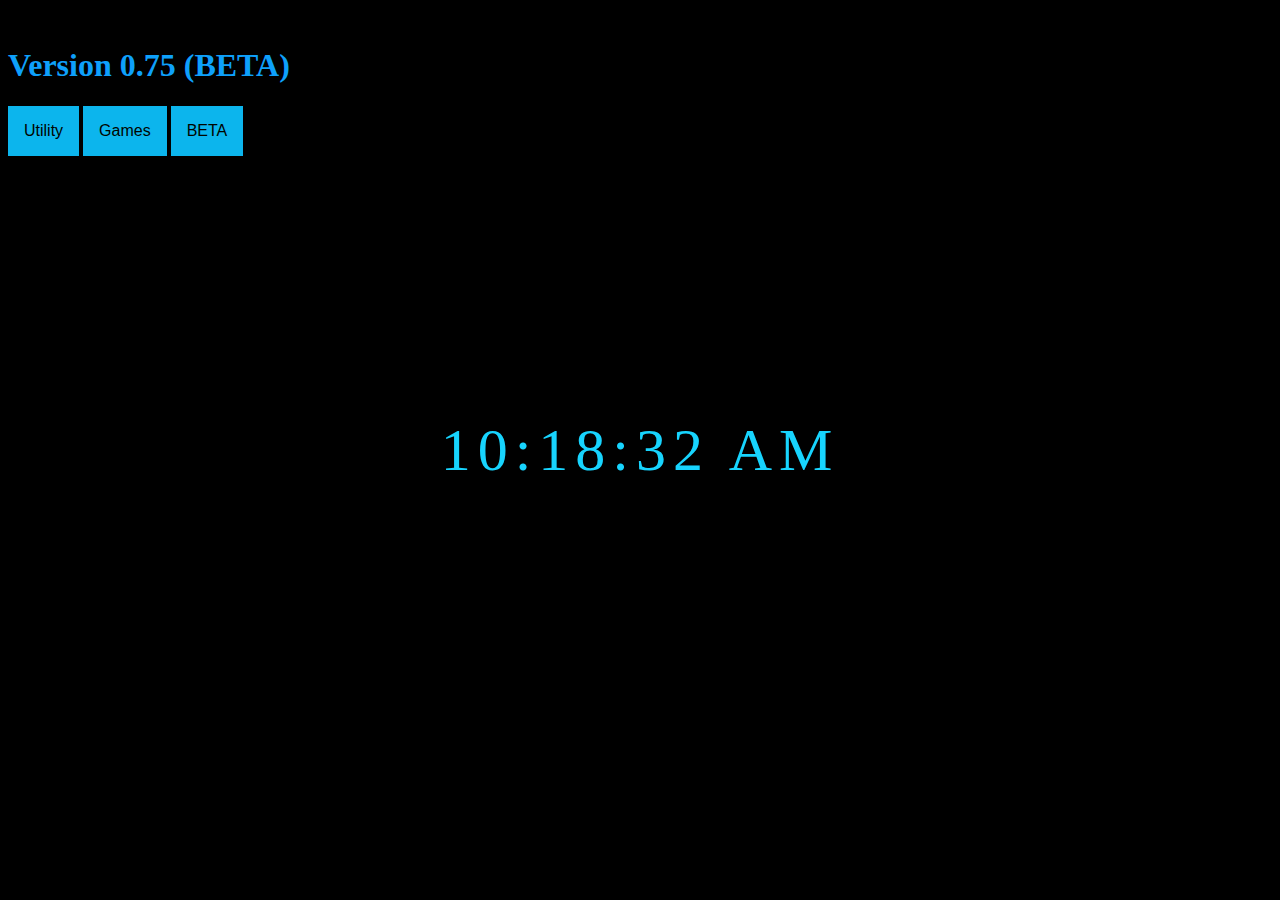
<file: index.html>
<!DOCTYPE html>
<html>
  <head>
    <meta charset="utf-8">
    <meta name="viewport" content="width=device-width">
    <title>GameBrosGames</title>
    <link href="style.css" rel="stylesheet" type="text/css" />
  </head>
      <link rel="shortcut icon" type="image/jpg" href= 
            <h1> Game Bros Games</h1>
<h1>Version 0.75 (BETA)</h1> 
  
<body>
<div class="dropdown">
  <button class="dropbtn">Utility</button>
  <div class="dropdown-content">
    
    <button onclick="go('calc.html')">calculator</button>
    <br>
  </br>
    <button onclick="go ('stopwatch.html')">stopwatch</button>
    <br>
  </br>
      <button onclick="go('tip.html')">tip calculator</button>
  </div>
</div>   
<div id="MyClockDisplay" class="clock" onload="showTime()"></div>

  <div class="dropdown">
  <button class="dropbtn">Games</button>
  <div class="dropdown-content">

    <button onclick="go ('hengman.html')">Hangman</button>

  </div>
  </div>
    
    <div class="dropdown">
  <button class="dropbtn">BETA</button>
  <div class="dropdown-content">

    <button onclick="go('color.html')">color game</button>
  <div>
    </head>
  <div>
  </div>
   <body>
     <br>
   </br>
     <div>
     </div>
     </div>

    
    
  </div>
      

    <script src="script.js"></script>
  </body>
</html>
</file>
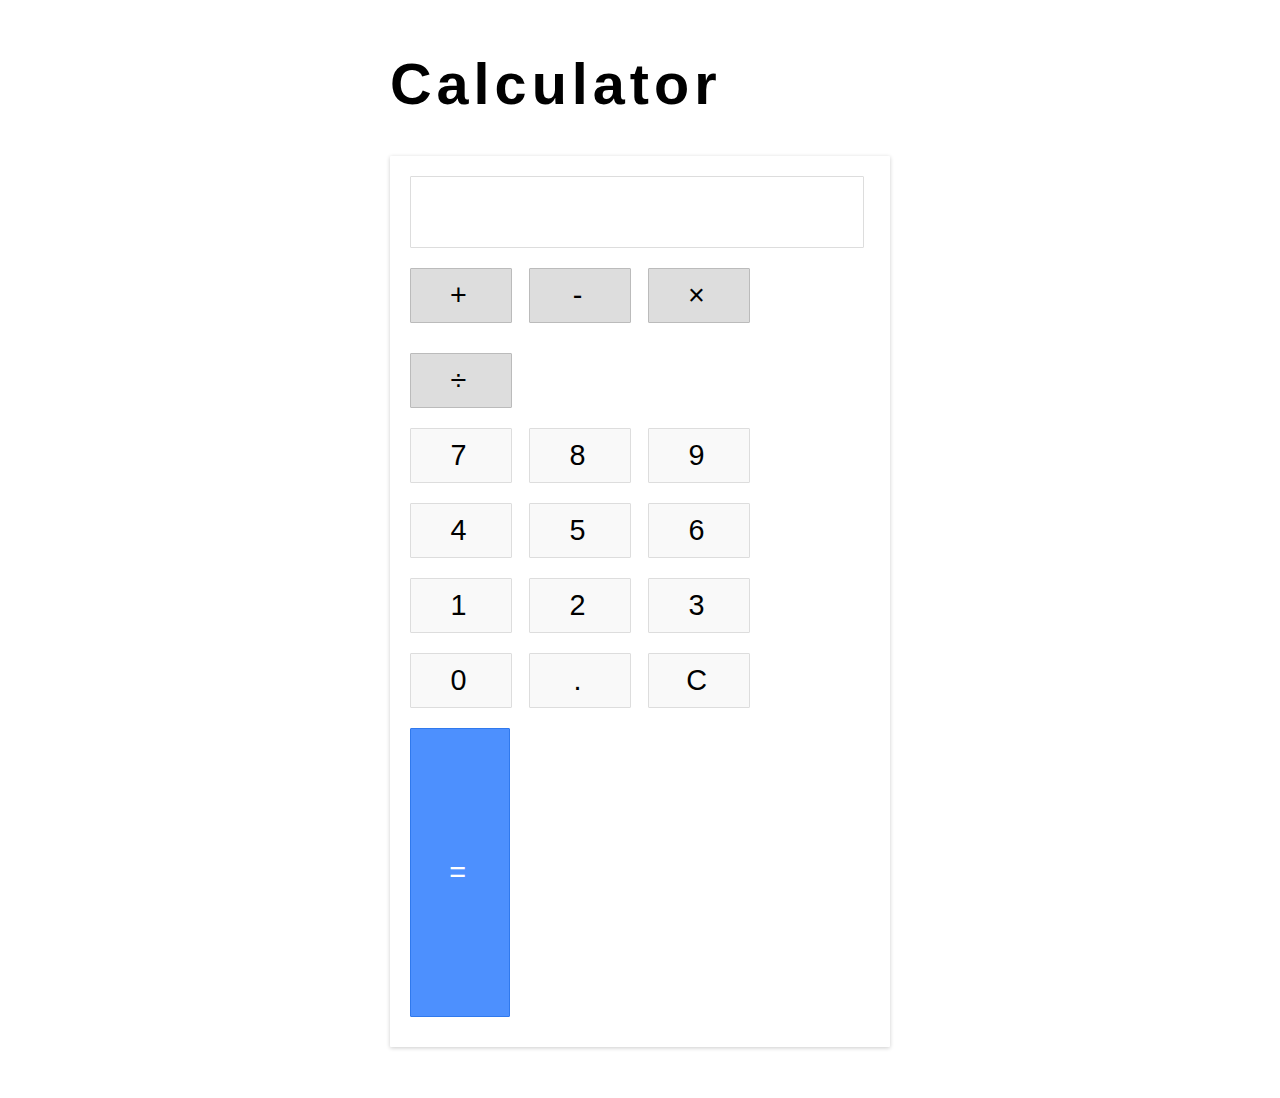
<file: calc.html>
<!DOCTYPE html>
<html>
  <head>
    <meta charset="utf-8">
    <meta name="viewport" content="width=device-width">
    <title>replit</title>
    <link href="calc.css" rel="stylesheet" type="text/css" />
          <link rel="shortcut icon" type="image/jpg" href="https://upload.wikimedia.org/wikipedia/commons/c/cf/Casio_calculator_JS-20WK_in_201901_002.jpg"/>

  </head>
  <h1>Calculator</h1>

  <body>
<div class="calculator">
  <div class="input" id="input"></div>
  <div class="buttons">
    <div class="operators">
      <div>+</div>
      <div>-</div>
      <div>&times;</div>
      <div>&divide;</div>
    </div>
    <div class="leftPanel">
      <div class="numbers">
        <div>7</div>
        <div>8</div>
        <div>9</div>
      </div>
      <div class="numbers">
        <div>4</div>
        <div>5</div>
        <div>6</div>
      </div>
      <div class="numbers">
        <div>1</div>
        <div>2</div>
        <div>3</div>
      </div>
      <div class="numbers">
        <div>0</div>
        <div>.</div>
        <div id="clear">C</div>
      </div>
    </div>
    <div class="equal" id="result">=</div>
  </div>
</div>



    <script src="calc.js"></script>
  </body>
</html>
</file>
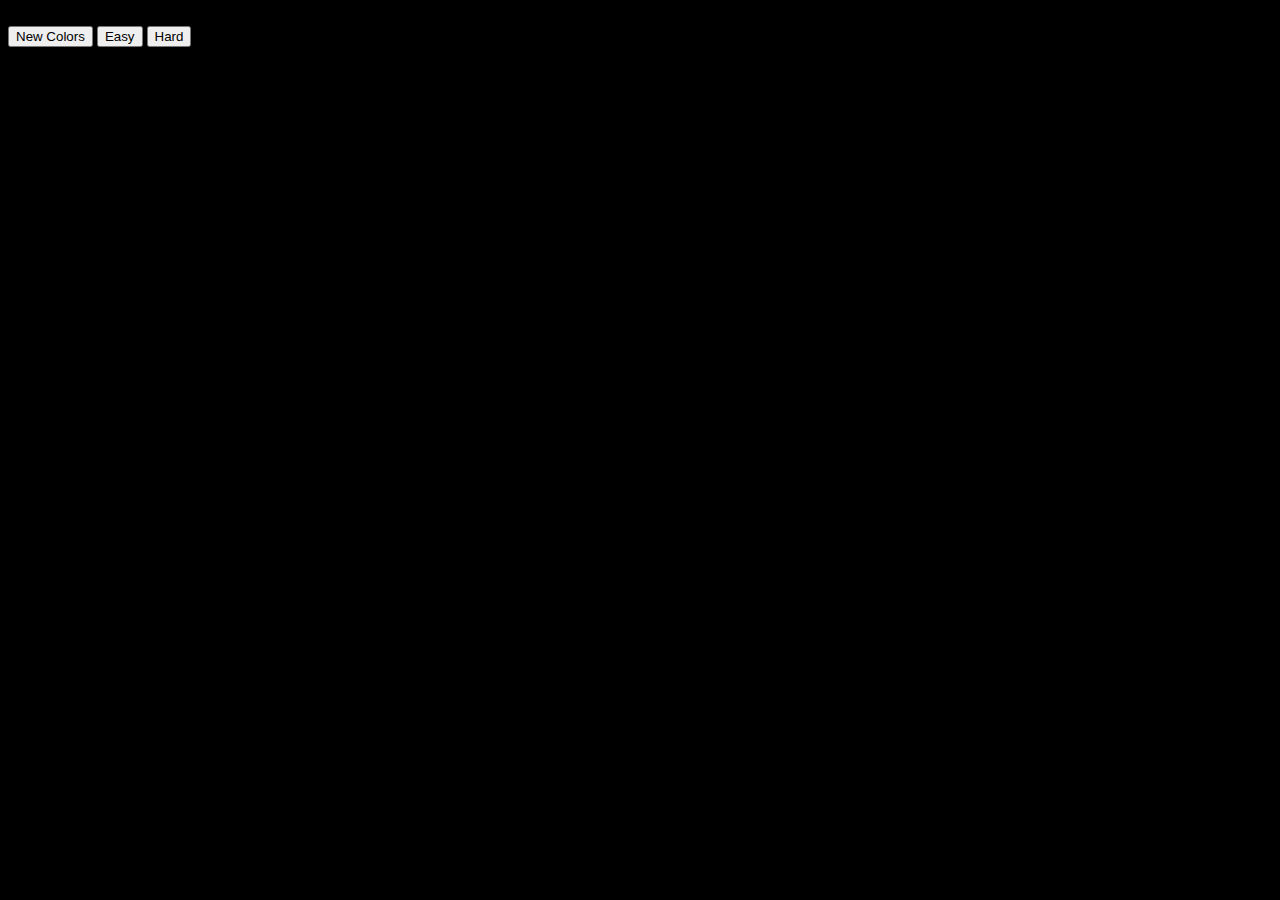
<file: color.html>
<!DOCTYPE html>
<html>
<head>
	<title>Color Game</title>
	<link rel="stylesheet" type="text/css" href="style.css">
	<link href='https://fonts.googleapis.com/css?family=Raleway:300' rel='stylesheet' type='text/css'>	

</head>
              <link rel="shortcut icon" type="image/jpg" href="  https://upload.wikimedia.org/wikipedia/commons/e/e0/Multicolored_tempera_paints.jpg

 https://upload.wikimedia.org/wikipedia/commons/e/e0/Multicolored_tempera_paints.jpg
<body>
	<h1>The Great <span id="color-display">RGB</span> Guessing Game</h1>
	<div id ="stripe">
		<button id="reset">New Colors</button>
		<span id="message"></span>
		<button class="mode">Easy</button>
		<button class="mode selected">Hard</button>
	</div>
	<div id="container">
		<div class="square"></div>
		<div class="square"></div>
		<div class="square"></div>
		<div class="square"></div>
		<div class="square"></div>
		<div class="square"></div>
	</div>

	<script type="text/javascript" src="script.js"></script>
<!-- 	<script type="text/javascript" src="colorGame.js"></script>
 --></body>
</html>
</file>
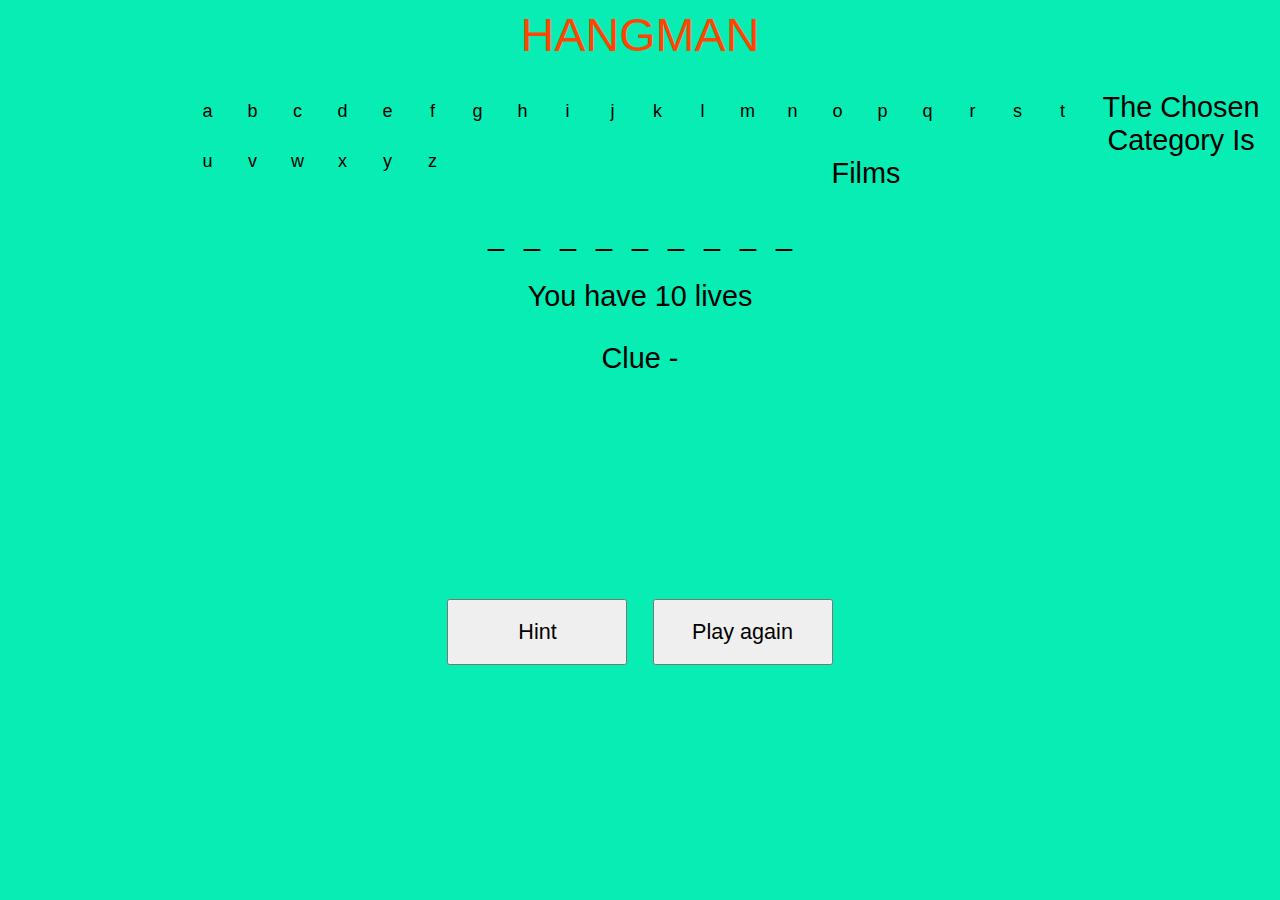
<file: hengman.html>
<!DOCTYPE html>
<html>
  <head>
    <meta charset="utf-8">
    <meta name="viewport" content="width=device-width">
    <title>replit</title>
    <link href="hengman.css" rel="stylesheet" type="text/css" />
  </head>
             <link rel="shortcut icon" type="image/jpg" href=" https://d338t8kmirgyke.cloudfront.net/icons/icon_pngs/000/001/955/original/hangman.png
"/>
  <body>
  <div class="wrapper">
   <h1>Hangman</h1>

    
</div>
<div class="wrapper">
    <div id="buttons">
    </div>  
    <p id="catagoryName"></p>
    <div id="hold">

    </div>
    <p id="mylives"></p>
    <p id="clue">Clue -</p>  
     <canvas id="stickman">This Text will show if the Browser does NOT support HTML5 Canvas tag</canvas>
    <div class="container">
      <button id="hint">Hint</button>
      <button id="reset">Play again</button>
    </div>
</div>




    <script src="hengman.js"></script>
  </body>
</html>
</file>
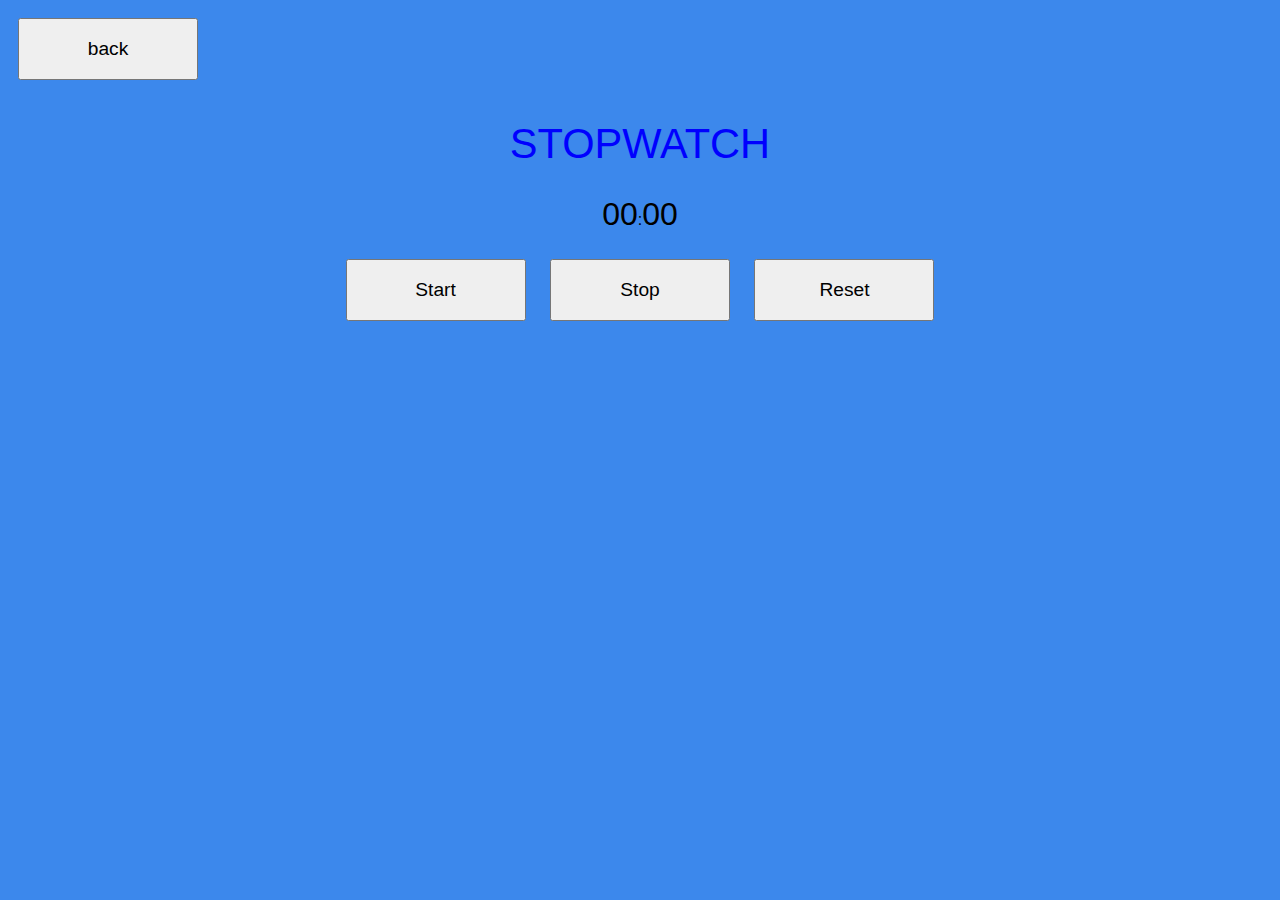
<file: stopwatch.html>
<!DOCTYPE html>
<html>
  <head>
    <meta charset="utf-8">
    <meta name="viewport" content="width=device-width">
    <title>replit</title>
    <link href="stopwatch.css" rel="stylesheet" type="text/css" />
  </head>
              <link rel="shortcut icon" type="image/jpg" href="[data-uri]"/>

  <body>
    <button onclick="go('index.html')">back</button>
    <div class="wrapper">
<h1>Stopwatch</h1>

<p><span id="seconds">00</span>:<span id="tens">00</span></p>
<button id="button-start">Start</button>
<button id="button-stop">Stop</button>
<button id="button-reset">Reset</button>
</div> 
    <script src="stopwatch.js"></script>
  </body>
</html>
</file>
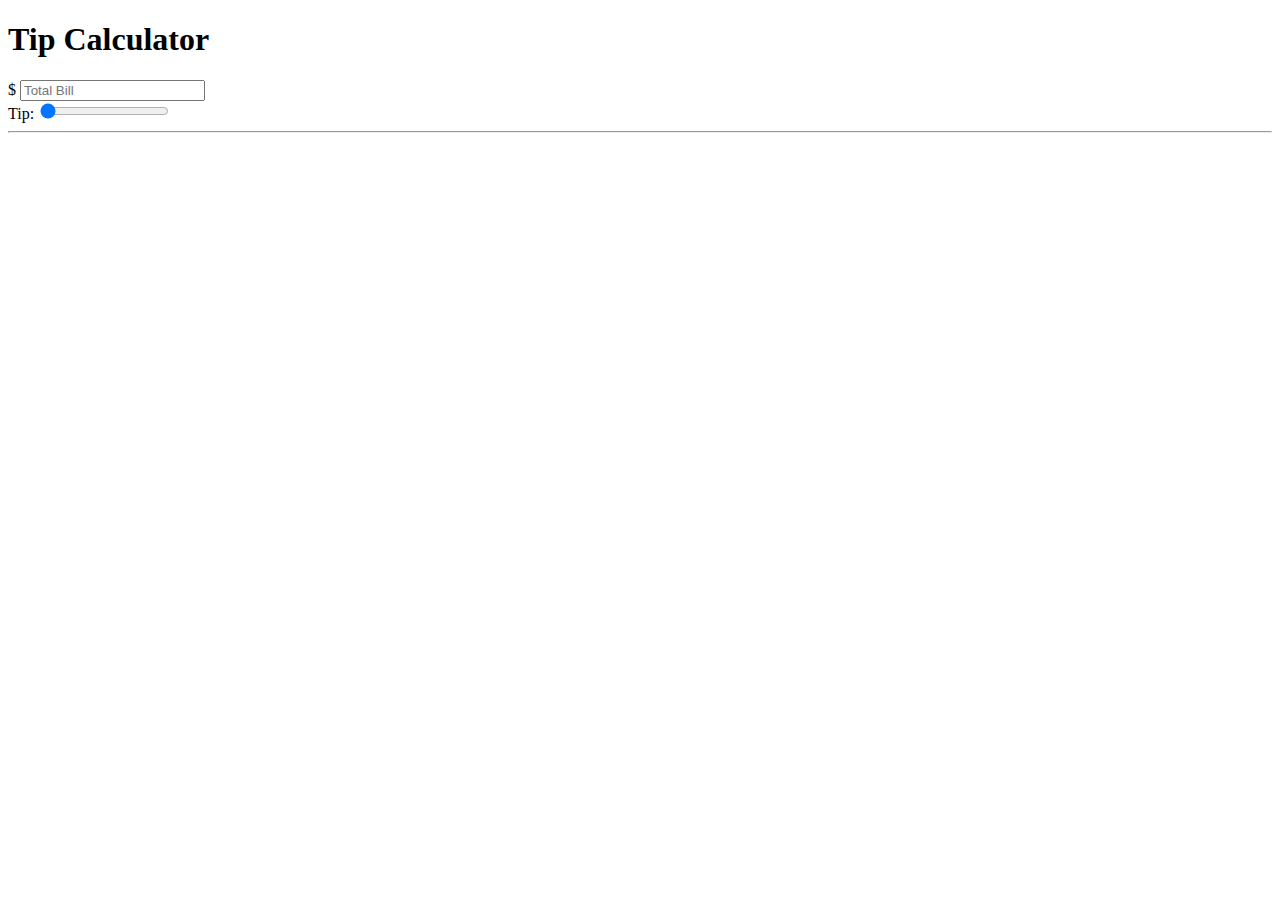
<file: tip.html>
<!DOCTYPE html>
<html>
  <head>
    <meta charset="utf-8">
    <meta name="viewport" content="width=device-width">
    <title>replit</title>
    <link href="tip.css" rel="stylesheet" type="text/css" />
  </head>
            <link rel="shortcut icon" type="image/jpg" href="https://www.thoughtco.com/thmb/d7fT3rrF54LWr_7Ke1GsvFoMGW8=/960x960/smart/filters:no_upscale()/GettyImages-547087929-59abe2d7396e5a001065880e.jpg"/>

  <body>
    <!doctype html>
<html lang="en">
  <head>
    <title>Tip Calculator</title>
    <!-- Required meta tags -->
    <meta charset="utf-8">
    <meta name="viewport" content="width=device-width, initial-scale=1, shrink-to-fit=no">

    <!-- Bootstrap CSS -->
    <link rel="stylesheet" href="https://maxcdn.bootstrapcdn.com/bootstrap/4.0.0-beta.2/css/bootstrap.min.css" integrity="sha384-PsH8R72JQ3SOdhVi3uxftmaW6Vc51MKb0q5P2rRUpPvrszuE4W1povHYgTpBfshb" crossorigin="anonymous">

  </head>
  <body class="bg-dark">
    <div class="container">
      <div class="row">
        <div class="col-md-6 mx-auto">
          <div class="card card-body text-center mt-5">
            <h1 class="heading display-5 pb-3">Tip Calculator</h1>
            <form id="tip-form">
              <div class="form-group">
                <div class="input-group">
                  <span class="input-group-addon">$</span>
                  <input type="number" class="form-control" id="billTotal" placeholder="Total Bill">
                </div>
              </div>
              <div class="form-group tipPersent">
                <div class="input-group">
                  <label for="">Tip:</label>


                  <input type="range" class="form-control" id="tipInput" value="0">
                  <span class="input-group-addon" id="tipOutput"></span>
                </div>
              </div>



            </form>
            <hr>

            <!-- RESULTS -->
            <div id="results" class="pt-4">
              <h5>Results</h5>
              <div class="form-group">
                <div class="input-group">
                  <span class="input-group-addon">Tip amount</span>
                  <input type="number" class="form-control" id="tipAmount" disabled>
                </div>
              </div>

              <div class="form-group">
                <div class="input-group">
                  <span class="input-group-addon">Total Bill with Tip</span>
                  <input type="number" class="form-control" id="totalBillWithTip" disabled>
                </div>
              </div>


            </div>
          </div>
        </div>
      </div>
    </div>

    <!-- Optional JavaScript -->
    <!-- jQuery first, then Popper.js, then Bootstrap JS -->
    <script src="https://code.jquery.com/jquery-3.2.1.slim.min.js" integrity="sha384-KJ3o2DKtIkvYIK3UENzmM7KCkRr/rE9/Qpg6aAZGJwFDMVNA/GpGFF93hXpG5KkN" crossorigin="anonymous"></script>
    <script src="https://cdnjs.cloudflare.com/ajax/libs/popper.js/1.12.3/umd/popper.min.js" integrity="sha384-vFJXuSJphROIrBnz7yo7oB41mKfc8JzQZiCq4NCceLEaO4IHwicKwpJf9c9IpFgh" crossorigin="anonymous"></script>
    <script src="https://maxcdn.bootstrapcdn.com/bootstrap/4.0.0-beta.2/js/bootstrap.min.js" integrity="sha384-alpBpkh1PFOepccYVYDB4do5UnbKysX5WZXm3XxPqe5iKTfUKjNkCk9SaVuEZflJ" crossorigin="anonymous"></script>
   
  </body>
</html>

    <script src="tip.js"></script>
  </body>
</html>
</file>
<file: style.css>
body {
    background: black;
}

.clock {
    position: absolute;
    top: 50%;
    left: 50%;
    transform: translateX(-50%) translateY(-50%);
    color: #17D4FE;
    font-size: 60px;
    font-family: Orbitron;
    letter-spacing: 7px;
   


}

div {
  transition-delay: 2s;
}
body {background-color: rgb(0, 0, 0);}
h1 {color: #0ea0fb}

/* Dropdown Button */
.dropbtn {
  background-color: #0cb5ed;
  color: #010500;
  padding: 16px;
  font-size: 16px;
  border: none;
}

/* The container <div> - needed to position the dropdown content */
.dropdown {
  position: relative;
  display: inline-block;
}

/* Dropdown Content (Hidden by Default) */
.dropdown-content {
  display: none;
  position: absolute;
  background-color: #0bf93b;
  min-width: 160px;
  box-shadow: 0px 8px 16px 0px rgba(0,0,0,0.2);
  z-index: 1;
}

/* Links inside the dropdown */
.dropdown-content a {
  color: #560edd;
  padding: 12px 16px;
  text-decoration: none;
  display: block;
}

/* Change color of dropdown links on hover */
.dropdown-content a:hover {background-color: #c11fa3;}

/* Show the dropdown menu on hover */
.dropdown:hover .dropdown-content {display: block;}

/* Change the background color of the dropdown button when the dropdown content is shown */
.dropdown:hover .dropbtn {background-color: #0ff017;}
</file>
<file: calc.css>
body {
  width: 500px;
  margin: 4% auto;
  font-family: 'Source Sans Pro', sans-serif;
  letter-spacing: 5px;
  font-size: 1.8rem;
  -moz-user-select: none;
  -webkit-user-select: none;
  -ms-user-select: none;
}

.calculator {
  padding: 20px;
  -webkit-box-shadow: 0px 1px 4px 0px rgba(0, 0, 0, 0.2);
  box-shadow: 0px 1px 4px 0px rgba(0, 0, 0, 0.2);
  border-radius: 1px;
}

.input {
  border: 1px solid #ddd;
  border-radius: 1px;
  height: 60px;
  padding-right: 15px;
  padding-top: 10px;
  text-align: right;
  margin-right: 6px;
  font-size: 2.5rem;
  overflow-x: auto;
  transition: all .2s ease-in-out;
}

.input:hover {
  border: 1px solid #bbb;
  -webkit-box-shadow: inset 0px 1px 4px 0px rgba(0, 0, 0, 0.2);
  box-shadow: inset 0px 1px 4px 0px rgba(0, 0, 0, 0.2);
}

.buttons {}

.operators {}

.operators div {
  display: inline-block;
  border: 1px solid #bbb;
  border-radius: 1px;
  width: 80px;
  text-align: center;
  padding: 10px;
  margin: 20px 4px 10px 0;
  cursor: pointer;
  background-color: #ddd;
  transition: border-color .2s ease-in-out, background-color .2s, box-shadow .2s;
}

.operators div:hover {
  background-color: #ddd;
  -webkit-box-shadow: 0px 1px 4px 0px rgba(0, 0, 0, 0.2);
  box-shadow: 0px 1px 4px 0px rgba(0, 0, 0, 0.2);
  border-color: #aaa;
}

.operators div:active {
  font-weight: bold;
}

.leftPanel {
  display: inline-block;
}

.numbers div {
  display: inline-block;
  border: 1px solid #ddd;
  border-radius: 1px;
  width: 80px;
  text-align: center;
  padding: 10px;
  margin: 10px 4px 10px 0;
  cursor: pointer;
  background-color: #f9f9f9;
  transition: border-color .2s ease-in-out, background-color .2s, box-shadow .2s;
}

.numbers div:hover {
  background-color: #f1f1f1;
  -webkit-box-shadow: 0px 1px 4px 0px rgba(0, 0, 0, 0.2);
  box-shadow: 0px 1px 4px 0px rgba(0, 0, 0, 0.2);
  border-color: #bbb;
}

.numbers div:active {
  font-weight: bold;
}

div.equal {
  display: inline-block;
  border: 1px solid #3079ED;
  border-radius: 1px;
  width: 17%;
  text-align: center;
  padding: 127px 10px;
  margin: 10px 6px 10px 0;
  vertical-align: top;
  cursor: pointer;
  color: #FFF;
  background-color: #4d90fe;
  transition: all .2s ease-in-out;
}

div.equal:hover {
  background-color: #307CF9;
  -webkit-box-shadow: 0px 1px 4px 0px rgba(0, 0, 0, 0.2);
  box-shadow: 0px 1px 4px 0px rgba(0, 0, 0, 0.2);
  border-color: #1857BB;
}

div.equal:active {
  font-weight: bold;
}
</file>
<file: hengman.css>
div {
  transition-delay: 2s;
}
body {background-color: #07edb4;}
h1 {color: orangered}

/* Variabes */  
$orange: #ffa600;
$green: #c1d72e;
$blue: #82d2e5;
$grey:#f3f3f3;
$white: #fff;
$base-color:$green ;

/* Mixin's */ 

@mixin transition {
  -webkit-transition: all 0.5s ease-in-out;
  -moz-transition: all 0.5s ease-in-out;
  transition: all 0.5s ease-in-out;
}

@mixin clear {
  &:after {
      content: "";
      display: table;
      clear: both;
    }
}

 @mixin box-size {
  -webkit-box-sizing: border-box;
  -moz-box-sizing: border-box;
  box-sizing: border-box;
}

 @mixin transition {
  -webkit-transition: all 0.3s ease-in-out;
  -moz-transition: all 0.3s ease-in-out;
  transition: all 0.3s ease-in-out;
}

@mixin fade {
  -moz-transition: all 1s ease-in;
  -moz-transition:all 0.3s ease-in-out;
  -webkit-transition:all 0.3s ease-in-out;
}

@mixin opacity {
  opacity:0.4;
  filter:alpha(opacity=40); 
  @include fade;
}

@mixin corners ($radius) {
  -moz-border-radius: $radius;
  -webkit-border-radius: $radius;
  border-radius: $radius; 
  -khtml-border-radius: $radius; 
}

body {
  background:$base-color;
  font-family: "HelveticaNeue-Light", "Helvetica Neue Light", "Helvetica Neue", Helvetica, Arial, "Lucida Grande", sans-serif; 
  color:$white;
  height:100%;
  text-align:center;
  font-size:18px;
}

.wrappper{
  @include clear;
  width:100%;
  margin:0 auto;
}


canvas{
  color:$white;
  border: $white dashed 2px;
  padding:15px;
}

h1, h2, h3 {
	font-family: 'Roboto', sans-serif;
	font-weight: 100;
	text-transform: uppercase;
   margin:5px 0;
}

h1 {
	font-size: 2.6em;
}

h2 {
	font-size: 1.6em;
}

p{
  font-size: 1.6em;
}

#alphabet {
  @include clear;
  margin:15px auto;
  padding:0;
  max-width:900px;
}

#alphabet li {
  float:left;
  margin: 0 10px 10px 0;
  list-style:none;
  width:35px;
  height:30px;
  padding-top:10px;
  background:$white;
  color:$base-color;
  cursor:pointer;
  @include corners(5px);
  border: solid 1px $white;
    
    &:hover{
      background:$base-color;
      border: solid 1px $white;
      color:$white;
    }
}

#my-word {
  margin: 0;
  display: block;
  padding: 0;
  display:block;
}

#my-word li {
  position: relative;
  list-style: none;
  margin: 0;
  display: inline-block;
  padding: 0 10px;
  font-size:1.6em;
}

.active {
  @include opacity;
  cursor:default;
    
  &:hover{
      @include fade;
      @include opacity;
    }
}

#mylives{
  font-size:1.6em;
  text-align:center;
  display:block;
}

button{
  @include corners (5px);
  background:$base-color;
  color:$white;
  border: solid 1px $white;
  text-decoration:none;
  cursor:pointer;
  font-size:1.2em;
  padding:18px 10px;
  width:180px;
  margin: 10px;
  outline: none;
  
    &:hover{
      @include transition;
      background:$white;
      border: solid 1px $white;
      color:$base-color;
    }
}

@media (max-width: 767px) {
  #alphabet {
  padding:0 0 0 15px;
}
  }

  @media (max-width: 480px) {
  #alphabet {
  padding:0 0 0 25px;
}
  }
</file>
<file: stopwatch.css>
div {
  transition-delay: 2s;
}
body {background-color: #3c88ec;}
h1 {color: blue}


/* Variabes */  
$orange: #1708e7;
$grey:#1708e7;
$white: #1708e7;
$base-color:$orange ;


/* Mixin's */  
@mixin transition {
-webkit-transition: all 0.5s ease-in-out;
-moz-transition: all 0.5s ease-in-out;
transition: all 0.5s ease-in-out;
}
@mixin corners ($radius) {
-moz-border-radius: $radius;
-webkit-border-radius: $radius;
border-radius: $radius; 
-khtml-border-radius: $radius; 
}

body {
background:$base-color;
font-family: "HelveticaNeue-Light", "Helvetica Neue Light", "Helvetica Neue", Helvetica, Arial, "Lucida Grande", sans-serif; 
height:100%;
}

.wrapper {
width: 800px;
margin: 30px auto;
color:$white;
text-align:center;
}

h1, h2, h3 {
  font-family: 'Roboto', sans-serif;
  font-weight: 100;
  font-size: 2.6em;
  text-transform: uppercase;
}

#seconds, #tens{
  font-size:2em;
}

button{
@include corners (5px);
background:$base-color;
color:$white;
border: solid 1px $white;
text-decoration:none;
cursor:pointer;
font-size:1.2em;
padding:18px 10px;
width:180px;
margin: 10px;
 outline: none;
  &:hover{
	@include transition;
	background:$white;
	border: solid 1px $white;
	color:$base-color;
	}
}
</file>
<file: tip.css>
#results {
         display:none;
       }
</file>
